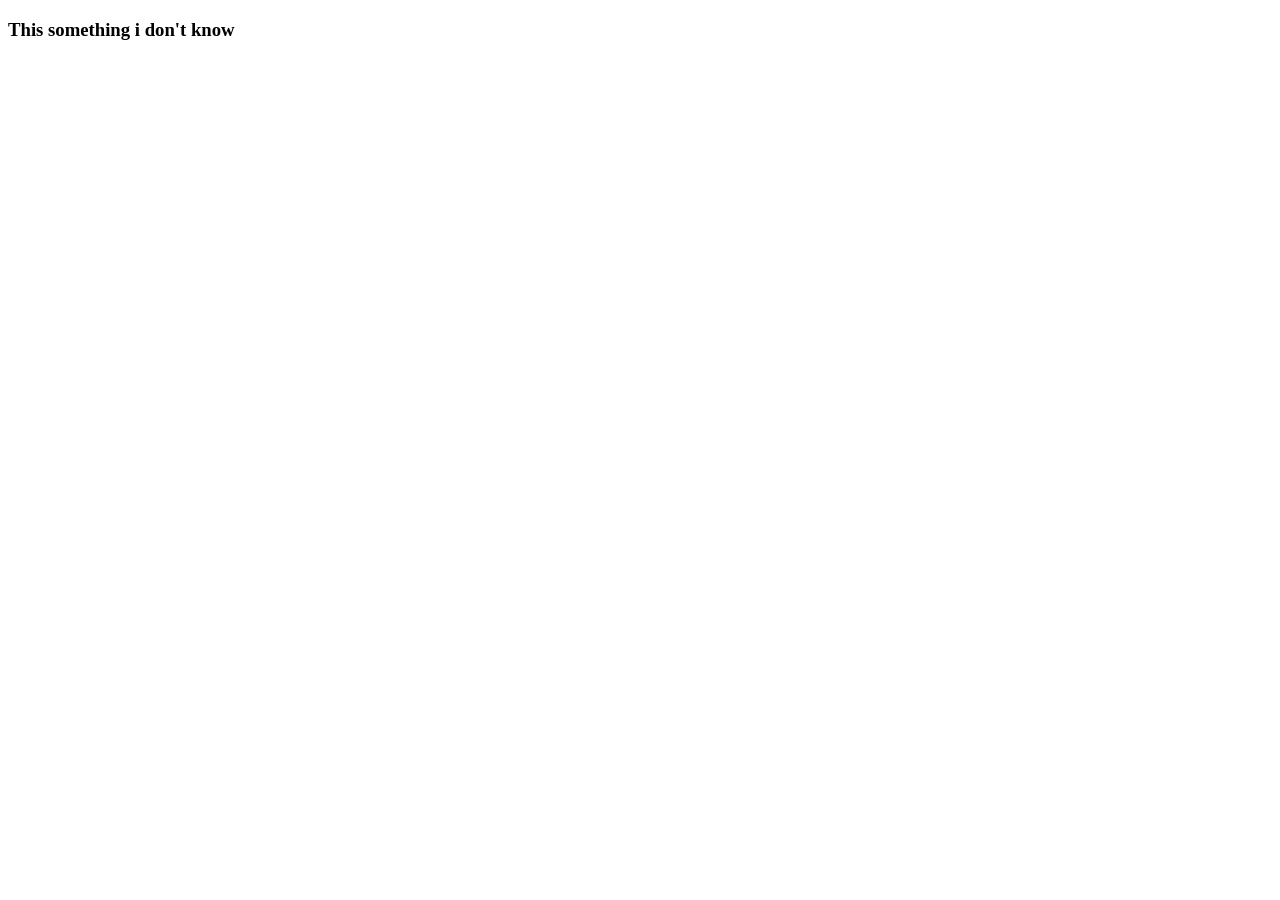
<file: file.html>
<!DOCTYPE html>
<html lang="en">
<head>
    <meta charset="UTF-8">
    <meta http-equiv="X-UA-Compatible" content="IE=edge">
    <meta name="viewport" content="width=device-width, initial-scale=1.0">
    <title>again file</title>
</head>
<body>
    <h3>This something i don't know</h3>
</body>
</html>
</file>
